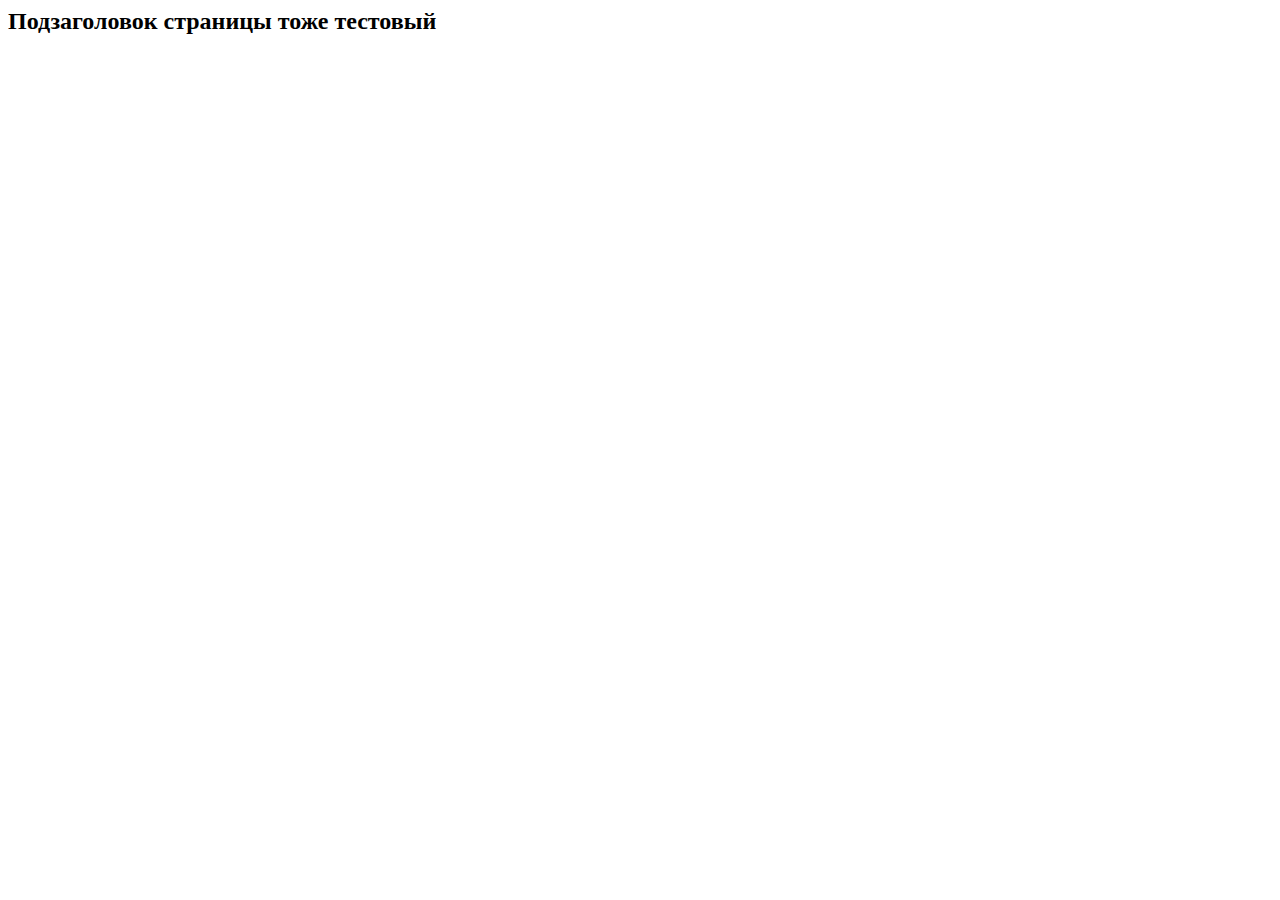
<file: Test.html>
<html lang="en">
<head>
    <meta charset="UTF-8">
    <meta http-equiv="X-UA-Compatible" content="IE=edge">
    <meta name="viewport" content="width=device-width, initial-scale=1.0">
    <title>Document</title>
</head>
<body>
<h2>Подзаголовок страницы тоже тестовый</h2>    
</body>
</html>
</file>
